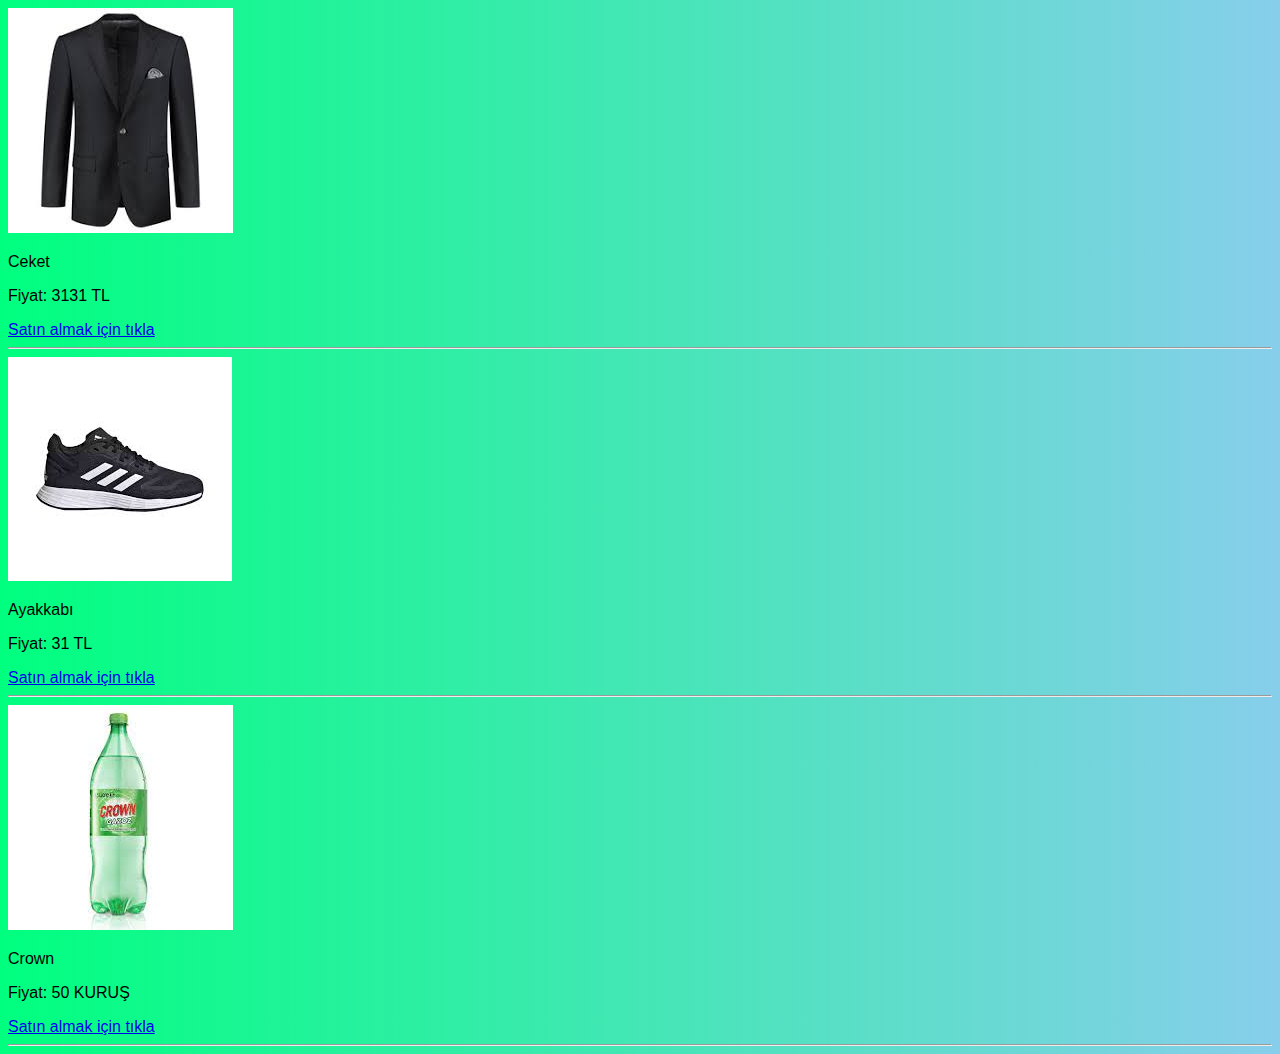
<file: index.html>
<!DOCTYPE html>

<html>
<head>
    <title>Kaşaran Market</title>
    <link rel="stylesheet" href="style.css">
</head>
<body>

    <img src="ceket.jpg" alt="ceket"></image>
    
    <p>Ceket</p>
    <p>Fiyat: 3131 TL</p>

    <a href="ceket.html">
    Satın almak için tıkla
    </a>

    <hr>

    <img src="ayakkabı.jpg" alt="ayakkabı"></image>
    <p>Ayakkabı</p>
    <p>Fiyat: 31 TL</p>
    
    <a href="ayakkabı.html">
        Satın almak için tıkla
        </a>

    <hr>

    <img src="crown.jpg" alt="crown">
    <p>Crown</p>
    <p>Fiyat: 50 KURUŞ</p>

    <a href="crown.html">
        Satın almak için tıkla
        </a>

    <hr>

</body>
</html>
</file>
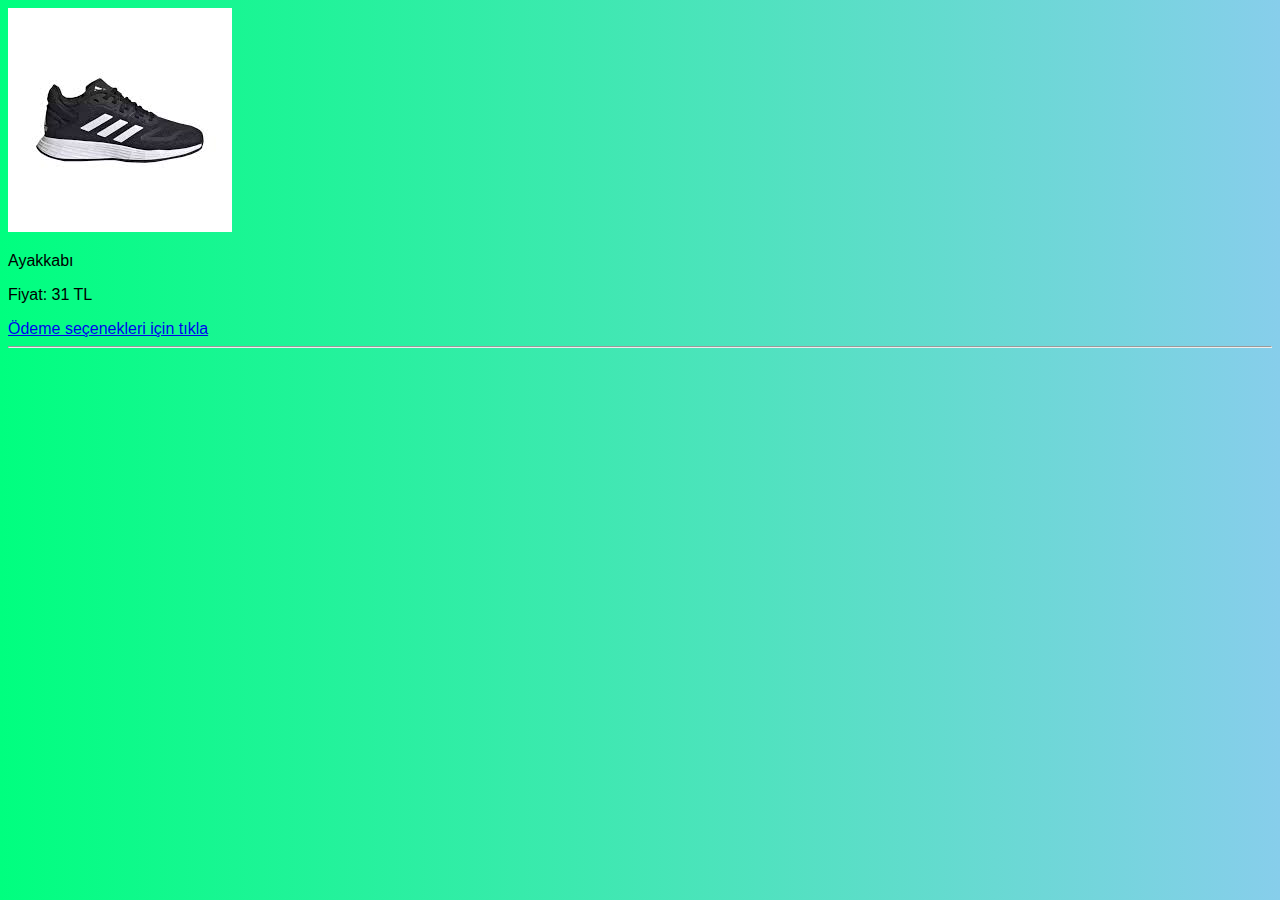
<file: ayakkabı.html>
<!DOCTYPE html>

<html>
<head>
    <title>Ayakkabı</title>
    <link rel="stylesheet" href="style.css">
</head>
<body>

    <img src="ayakkabı.jpg" alt="ayakkabı">

    <p>Ayakkabı</p>
    <p>Fiyat: 31 TL</p>
    
    <a href="ödeme.html">
        Ödeme seçenekleri için tıkla
    </a>
    
    <hr>

</body>
</html>
</file>
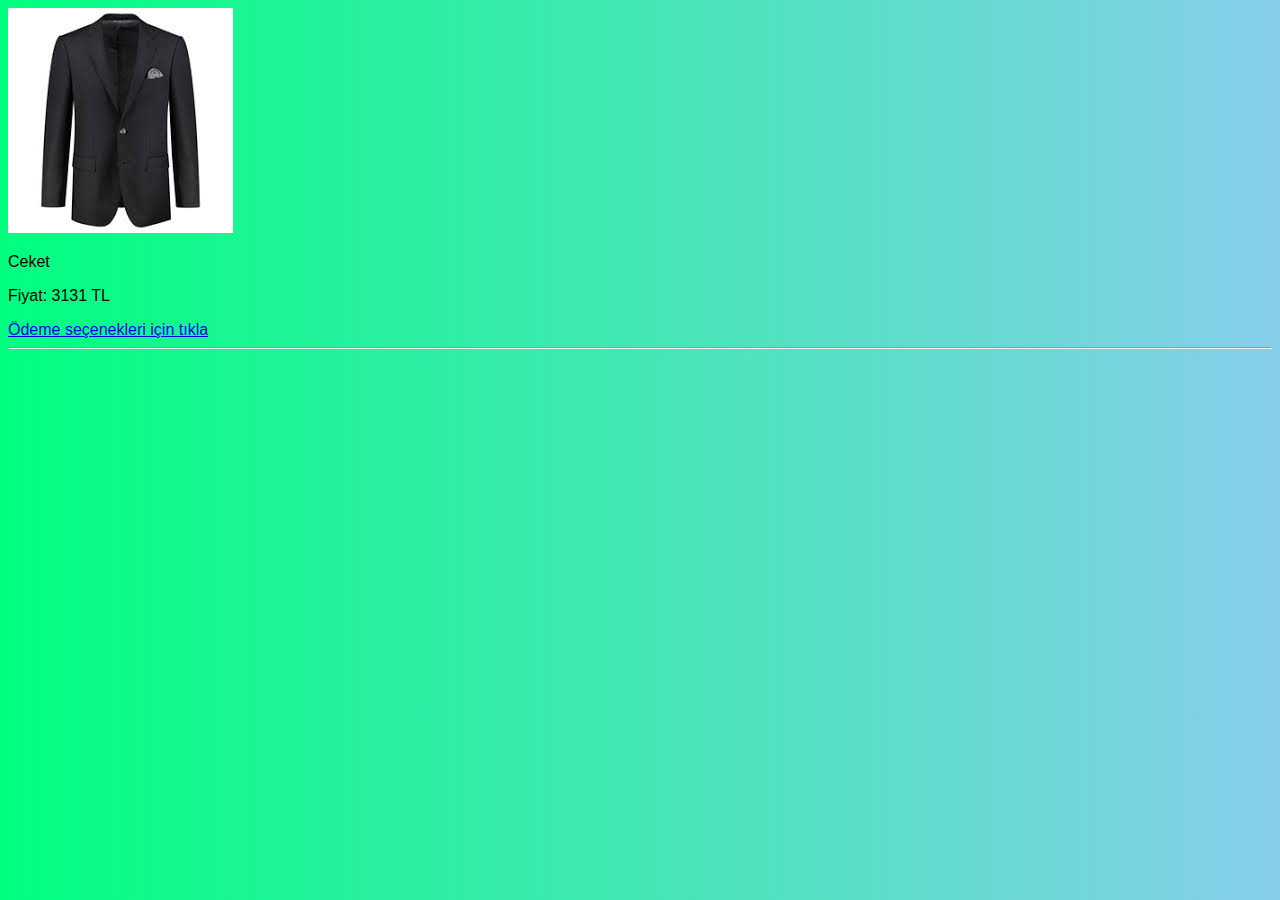
<file: ceket.html>
<!DOCTYPE html>

<html>
<head>
    <title>Ceket</title>
    <link rel="stylesheet" href="style.css">
</head>
<body>

    <img src="ceket.jpg" alt="ceket">

    <p>Ceket</p>
    <p>Fiyat: 3131 TL</p>
    
    <a href="ödeme.html">
        Ödeme seçenekleri için tıkla
    </a>
    
    <hr>

</body>
</html>
</file>
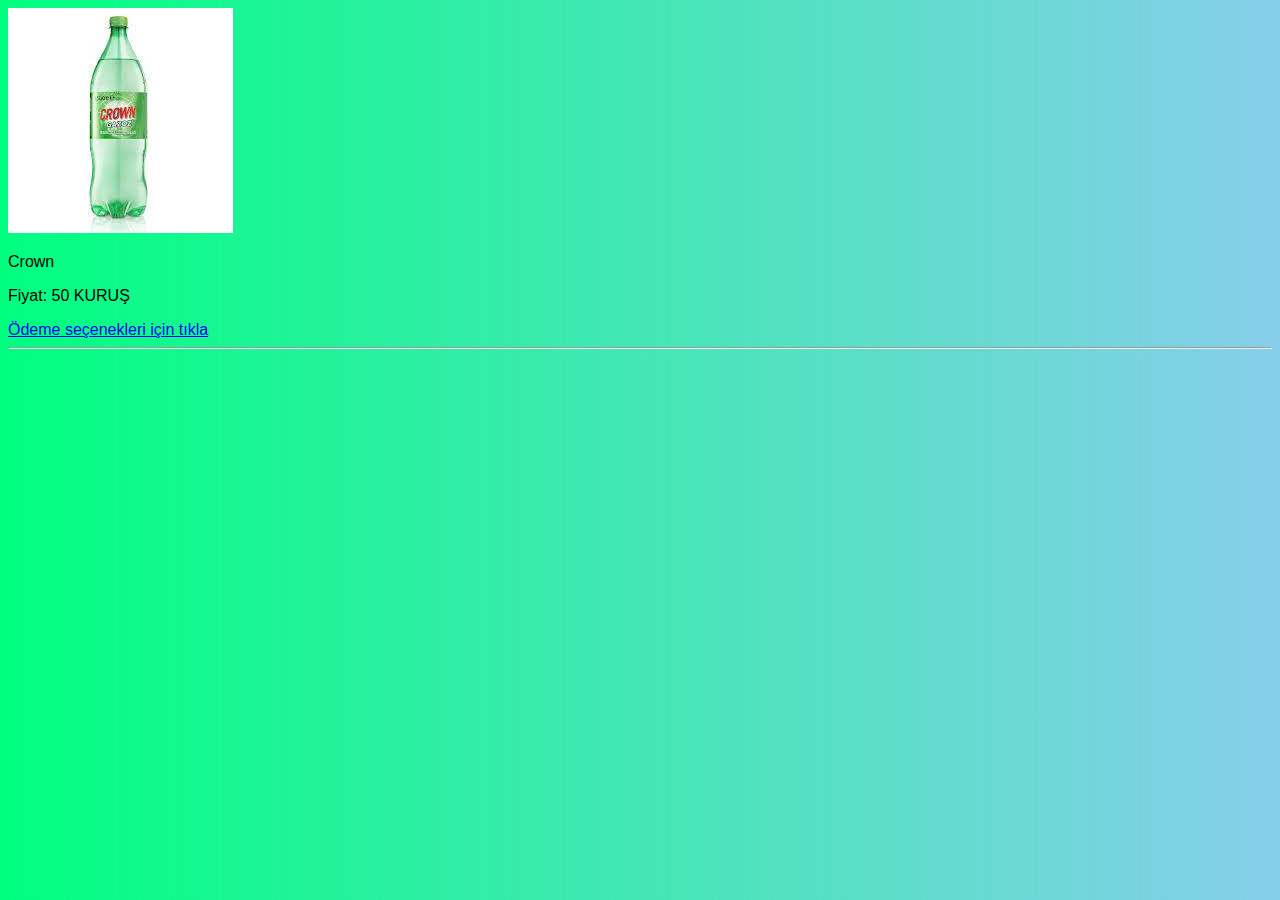
<file: crown.html>
<!DOCTYPE html>

<html>
<head>
    <title>Crown</title>
    <link rel="stylesheet" href="style.css">
</head>
<body>

    <img src="crown.jpg" alt="crown">

    <p>Crown</p>
    <p>Fiyat: 50 KURUŞ</p>
    
    <a href="ödeme.html">
        Ödeme seçenekleri için tıkla
    </a>
    
    <hr>

</body>
</html>
</file>
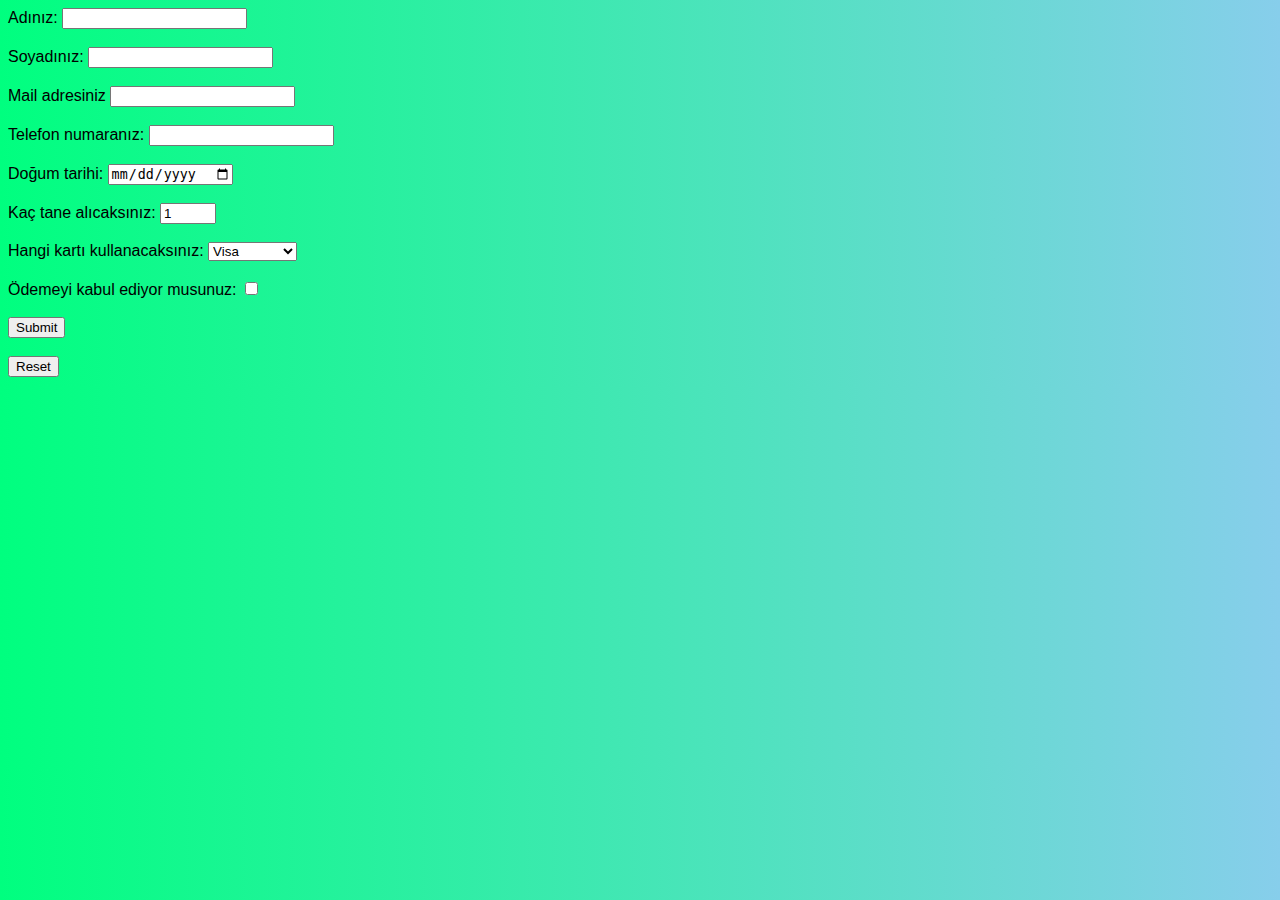
<file: ödeme.html>
<!DOCTYPE html>

<html>
<head>
    <title>Ödeme Seçenekleri</title>
    <link rel="stylesheet" href="style.css">
</head>
<body>
    <form>

        <div>
            <label for="ad">Adınız:</label>
            <input type="text" id="ad" name="ad" required>
        </div>

        <br>

        <div>
            <label for="soyad">Soyadınız:</label>
            <input type="text" id="soyad" name="soyad" required>
        </div>

        <br>

        <div>
            <label for="mail">Mail adresiniz</label>
            <input type="mail" id="mail" name="mail" required>
        </div>

        <br>

        <div>
            <label for="telefon">Telefon numaranız:</label>
            <input type="tel" id="telefon" name="telefon" required>
        </div>

        <br>

        <div>
            <label for="doğum">Doğum tarihi:</label>
            <input type="date" id="doğum" name="doğum" required>
        </div>

        <br>

        <div>
            <label for="kaçtane">Kaç tane alıcaksınız:</label>
            <input type="number" id="kaçtane" name="kaçtane" min="1" max="99" value="1" required>
        </div>
        
        <br>
        
        <div>
            <label for="hangikart">Hangi kartı kullanacaksınız:</label>
            <select id="hangikart" name="hangikart" required>
            <option>Visa</option>
            <option>Mastercard</option>
            </select>
        </div>

        <br>

        <div>
            <label for="kabul">Ödemeyi kabul ediyor musunuz:</label>
            <input type="checkbox" id="kabul" name="kabul" required>
        </div>

        <br>

        <div>
            <input type="submit">
        </div>

        <br>

        <div>
            <input type="reset">
        </div>

    </form>
</body>
</html>
</file>
<file: style.css>
@import url('https://fonts.googleapis.com/css2?family=Poppins&display=swap');

body {
    font-family: 'Ubuntu', sans-serif;
    background: linear-gradient(to left, #87CEEB, #00FF7F);
}
</file>
